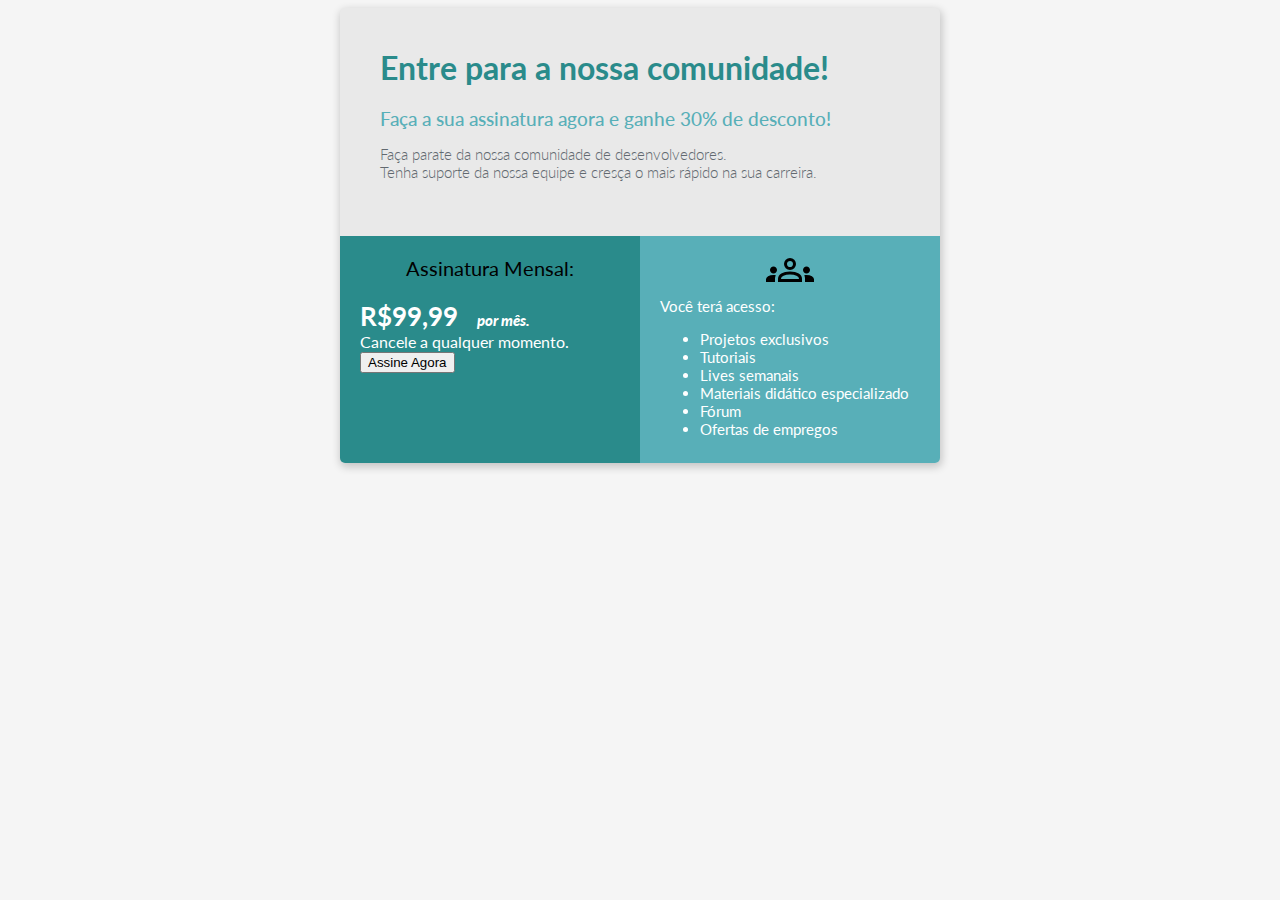
<file: index.html>
<!DOCTYPE html>
<html lang="en">
<head>
    <meta charset="UTF-8">
    <meta http-equiv="X-UA-Compatible" content="IE=edge">
    <meta name="viewport" content="width=device-width, initial-scale=1.0">
    <link rel="stylesheet" href="./css/style.css">
    <link rel="preconnect" href="https://fonts.googleapis.com">
    <link rel="preconnect" href="https://fonts.gstatic.com" crossorigin>
    <link href="https://fonts.googleapis.com/css2?family=Lato:ital,wght@0,400;0,700;1,400;1,700&display=swap" rel="stylesheet">

    <title>BootCamp Dev Jr - Sistema de Assinaturas</title>

</head>
<body>
        <div class="container">
            <div class="header">
                <div class="header-title">
                    Entre para a nossa comunidade!
                </div>
                <div class="header-subtitle">
                    Faça a sua assinatura agora e ganhe 30% de desconto!
                </div>
                <div class="header-paragrph">
                    Faça parate da nossa comunidade de desenvolvedores.<br>
                Tenha suporte da nossa equipe e cresça o mais rápido na sua carreira.
                </div>     
            </div>
            <div class="flex-container">
                <div class="column1">

                    <div class="subscription-title">
                        Assinatura Mensal:
                    </div>

                    <div>
                       <span class="price">R$99,99</span>
                       <span class="month">por mês.</span> 
                    </div>

                    <div>
                        Cancele a qualquer momento.
                    </div>
                    <a href="register.html"><button> Assine Agora </button></a>
                    
                </div>
                <div class="column2">
                    <div class="image-group">
                        <object data="img/group.svg" type="image/svg+xml"></object>
                    </div>
                    
                    <div>
                        Você terá acesso:
                    </div>
                   <ul>
                    <li>Projetos exclusivos</li>
                    <li>Tutoriais</li>
                    <li>Lives semanais</li>
                    <li>Materiais didático especializado</li>
                    <li>Fórum</li>
                    <li>Ofertas de empregos</li>
                   </ul>
                </div>
            </div>
        </div>
</body>
</html>
</file>
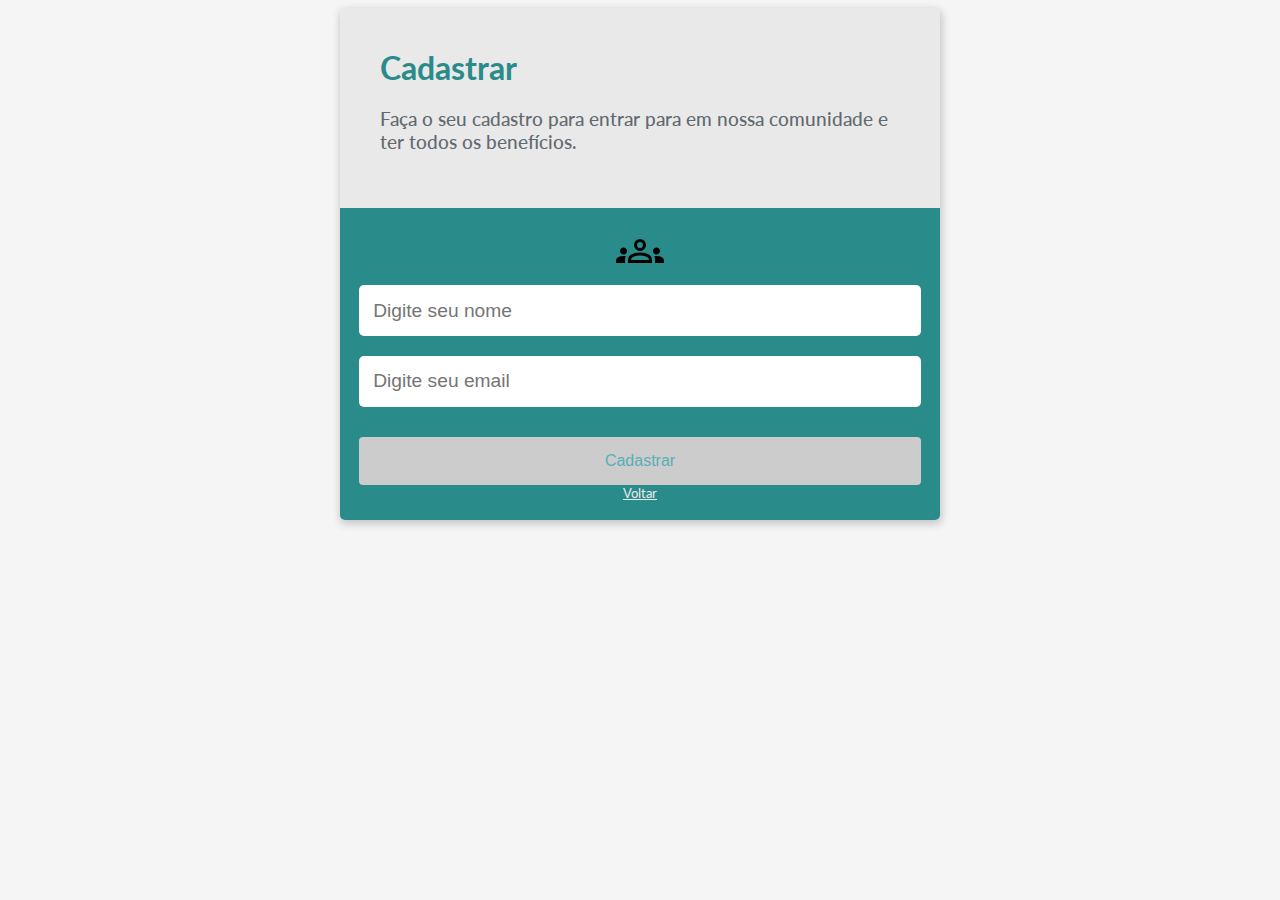
<file: register.html>
<!DOCTYPE html>
<html lang="en">
<head>
    <meta charset="UTF-8">
    <meta http-equiv="X-UA-Compatible" content="IE=edge">
    <meta name="viewport" content="width=device-width, initial-scale=1.0">
    <link rel="stylesheet" href="./css/register.css">
    <link rel="preconnect" href="https://fonts.googleapis.com">
    <link rel="preconnect" href="https://fonts.gstatic.com" crossorigin>
    <link href="https://fonts.googleapis.com/css2?family=Lato:ital,wght@0,400;0,700;1,400;1,700&display=swap" rel="stylesheet">
    <title>BootCamp Dev Jr - Cadastro</title>
</head>
<body>
    <div class="container">
        <div class="header">
            <div class="header-title">
                Cadastrar
            </div>
            <div class="header-subtitle">
                Faça o seu cadastro para entrar para em nossa comunidade e ter todos os benefícios.
            </div>   
        </div>
        <div class="form-register">
            <object data="img/group.svg" type="image/svg+xml"></object>

            <input type="text" placeholder="Digite seu nome" >
            <input type="text" placeholder="Digite seu email">

            <button>Cadastrar</button>

            <a href="index.html">Voltar</a>
        </div>
    </div>       
</body>
</html>
</file>
<file: css/style.css>
body {
    background-color: #F5F5F5;
    font-family: 'Lato', sans-serif;
}
.container {
    background-color: #E9E9E9;
    margin: auto;
    width: 600px;
    box-shadow: 1px 3px 8px 1px rgba(0, 0, 0, 0.2);
    border-radius: 5px;
    overflow: hidden;
}

.header {
    padding: 2.5rem;
}

.header-title {
    color: #2a8b8b;
    font-size: 2rem;
    font-weight: 700;
    margin-bottom: 1.25rem;
}

.header-subtitle {
    color: #58afb8;
    font-size: 1.2063rem;
    font-weight: 500;
    margin-bottom: 0.9375rem;
}

.header-paragrph {
    color: #626970;
    font-size: 0.9375rem;
    font-weight: 300;
    margin-bottom: 0.9375rem;
}

.header-column {
    color: #F5F5F5;
    margin-bottom: 0.9375rem;
}

span {
    font-size: 1.25rem;
    font-weight: 900;
}

.flex-container {
    display: flex;
    justify-content:space-around;
}

.column1 {
    background-color: #2a8b8b;
    width: 50%;
    padding: 1.25rem;
    color: #FFFFFF;
}

.column2 {
    background-color: #58afb8;
    width:  50%;
    padding: 0.625rem 1.25rem;
    color: #FFFFFF;
    font-size: 0.9375rem;
}

.subscription-title {
    color: black;
    font-size: 1.25rem;
    text-align: center;
    margin-bottom: 1.25rem;
}

.price {
    font-size: 1.625rem;
    font-weight: 700;
}

.month {
    font-size: 0.9375rem;
    font-style: italic;
    margin-left: 0.9375rem;
}

.button {
    width: 100%;
    margin-top:  1.25rem;
    padding: 0.9375rem 2rem;
    color: #58afb8;
    background-color: #CCCCCC;
    font-size: 1rem;
    border-radius: 4px;
    border: none;
    cursor: pointer;
}

.button:hover {
    background-color: #E9E9E9;
}

.image-group {
    text-align: center;
}


@media screen and (max-width: 620px){
    html {
        font-size: 14px;
    }

    .flex-container {
        flex-direction: column;
    }

    .column1, .column2 {
        width: 100%;
        box-sizing: border-box;
    }

    .container {
        width: 95%;
    }
}
</file>
<file: css/register.css>
body {
    background-color: #F5F5F5;
    font-family: 'Lato', sans-serif;
}

input {
    width: 95%;
    height: 22px;
    padding: 0.9rem;
    font-size: 1.2rem;
    border-radius: 5px;
    border: 0;
    margin: 10px;
}

input:focus {
    outline: none;
    box-shadow: 0 0 10px #2a8b8b;
}

a {
    color: #E9E9E9;
    font-size: 0.8rem;
}

.container {
    background-color: #E9E9E9;
    margin: auto;
    width: 600px;
    box-shadow: 1px 3px 8px 1px rgba(0, 0, 0, 0.2);
    border-radius: 5px;
    overflow: hidden;
}

.header {
    padding: 2.5rem;
}

.header-title {
    color: #2a8b8b;
    font-size: 2rem;
    font-weight: 700;
    margin-bottom: 1.25rem;
}

.header-subtitle {
    color: #626970;
    font-size: 1.2063rem;
    font-weight: 500;
    margin-bottom: 0.9375rem;
}

button {
    width: 100%;
    margin-top:  1.25rem;
    padding: 0.9375rem 2rem;
    color: #58afb8;
    background-color: #CCCCCC;
    font-size: 1rem;
    border-radius: 4px;
    border: none;
    cursor: pointer;
}

button:hover {
    background-color: #E9E9E9;
}


.form-register {
    background-color:#2a8b8b ;
    padding: 1.2rem;
    display: flex;
    flex-direction: column;
    align-items: center;
    align-content: space-around;
}

@media screen and (max-width: 620px){
    html {
        font-size: 14px;
    }

    .flex-container {
        flex-direction: column;
    }

    .column1, .column2 {
        width: 100%;
        box-sizing: border-box;
    }

    .container {
        width: 95%;
    }

    .header {
        padding: 15px;
    }
}
</file>
